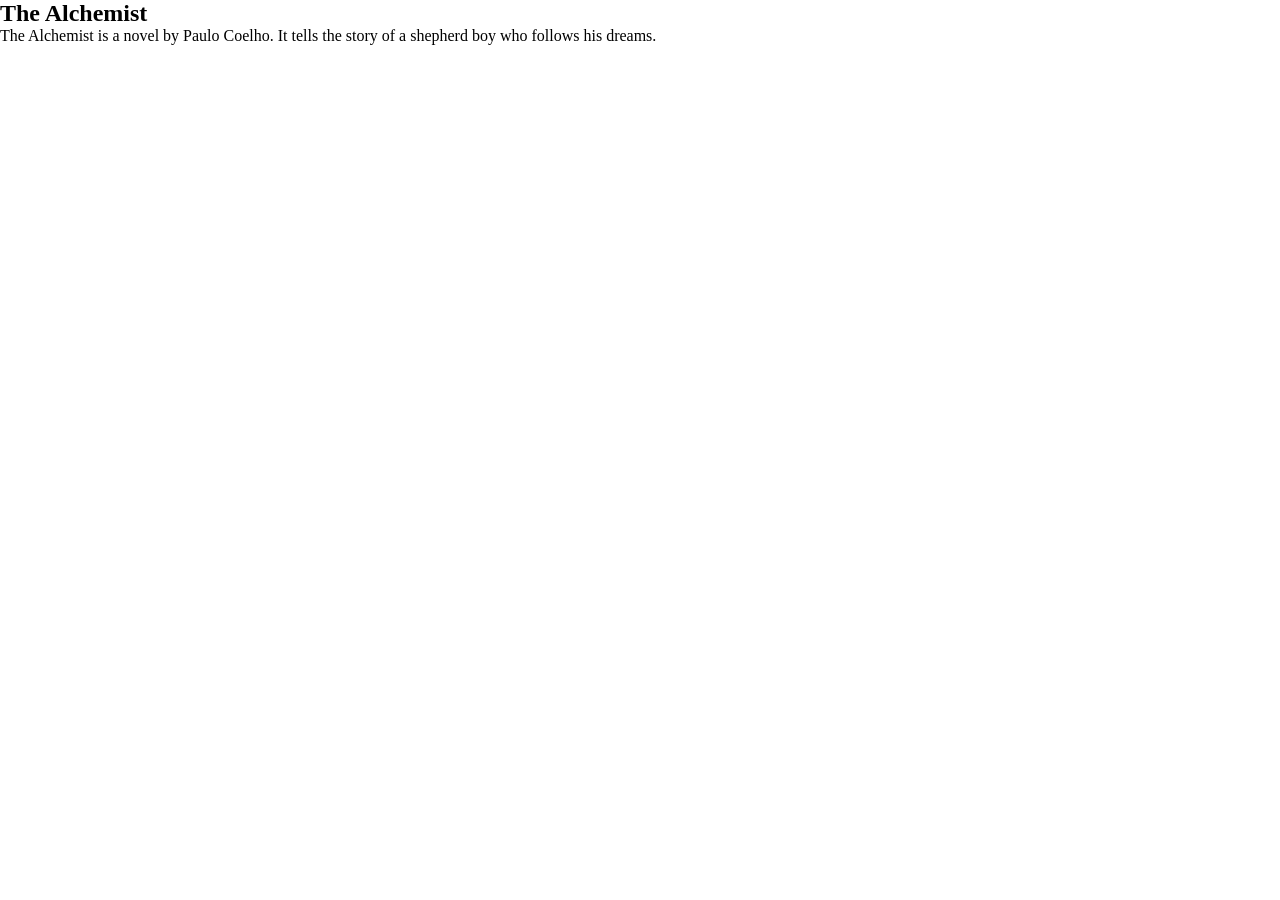
<file: alchemist.html>
<!DOCTYPE html>
<html>
<head>
<link rel="stylesheet" href="style.css">
</head>
<body class="right"> 

<h2>The Alchemist</h2>
<p>
The Alchemist is a novel by Paulo Coelho.
It tells the story of a shepherd boy who follows his dreams.
</p>

</body>
</html>
</file>
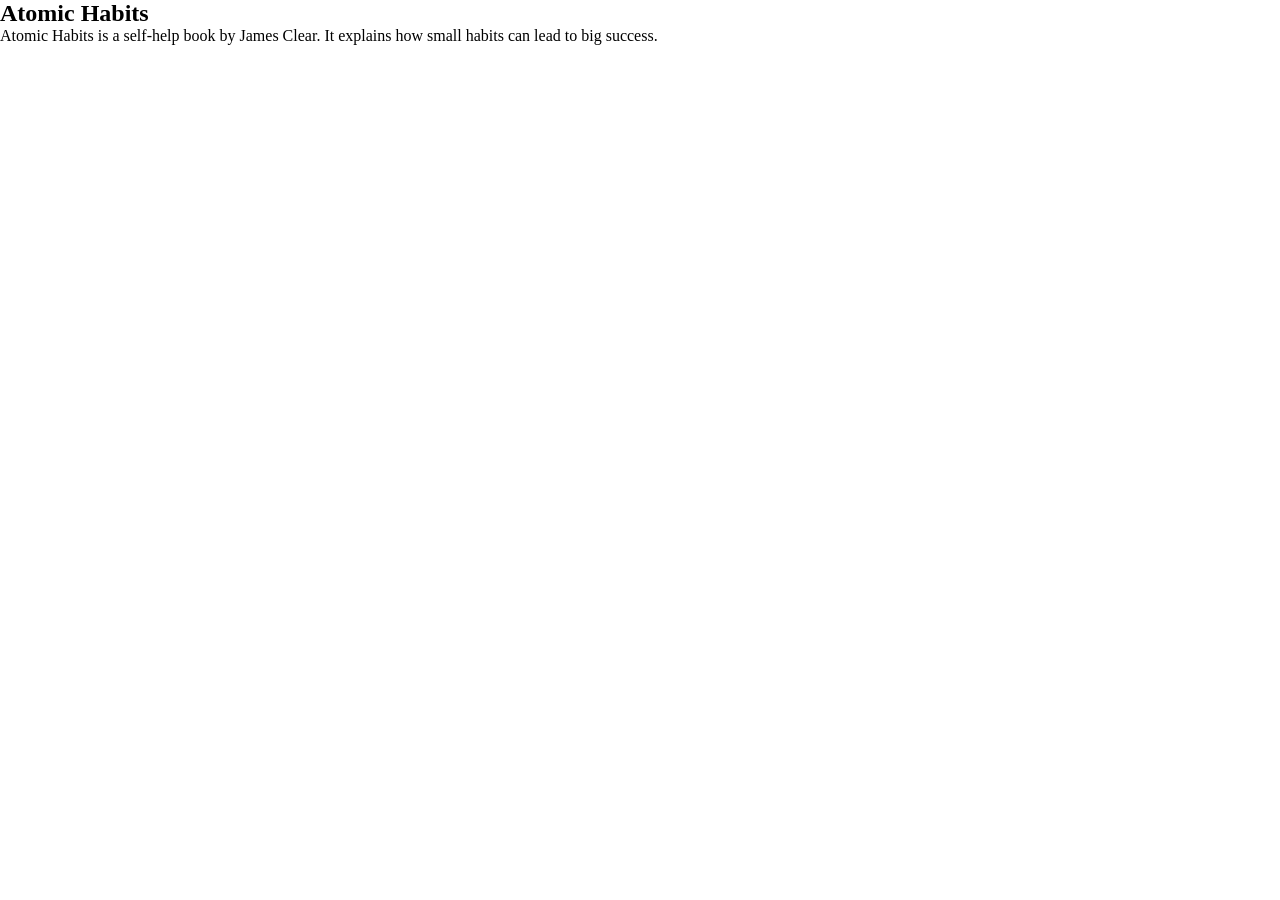
<file: atomic_habits.html>
<!DOCTYPE html>
<html>
<head>
<link rel="stylesheet" href="style.css">
</head>
<body class="right">

<h2>Atomic Habits</h2>
<p>
Atomic Habits is a self-help book by James Clear.
It explains how small habits can lead to big success.
</p>

</body>
</html>
</file>
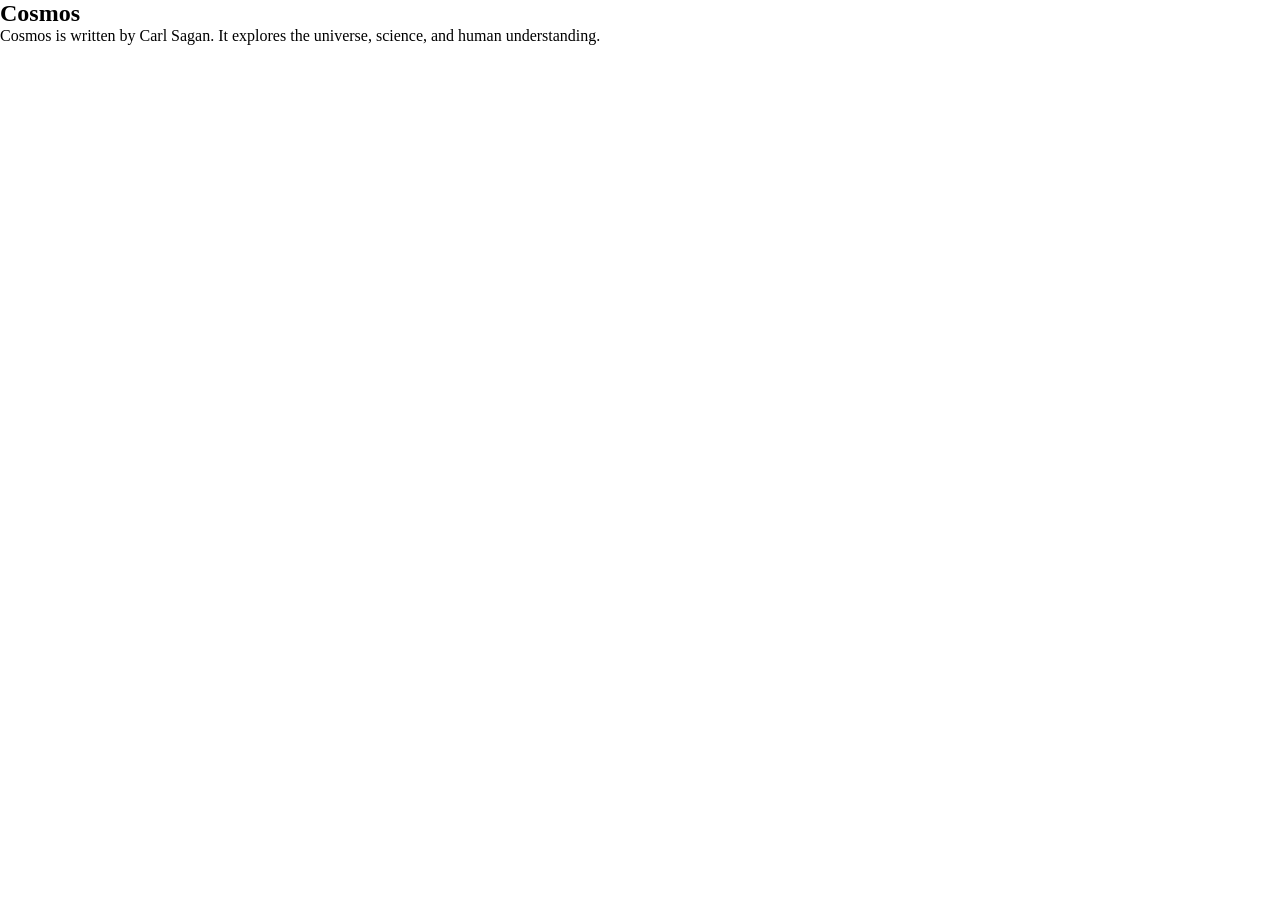
<file: cosmos.html>
<!DOCTYPE html>
<html>
<head>
<link rel="stylesheet" href="style.css">
</head>
<body class="right">

<h2>Cosmos</h2>
<p>
Cosmos is written by Carl Sagan.
It explores the universe, science, and human understanding.
</p>

</body>
</html>
</file>
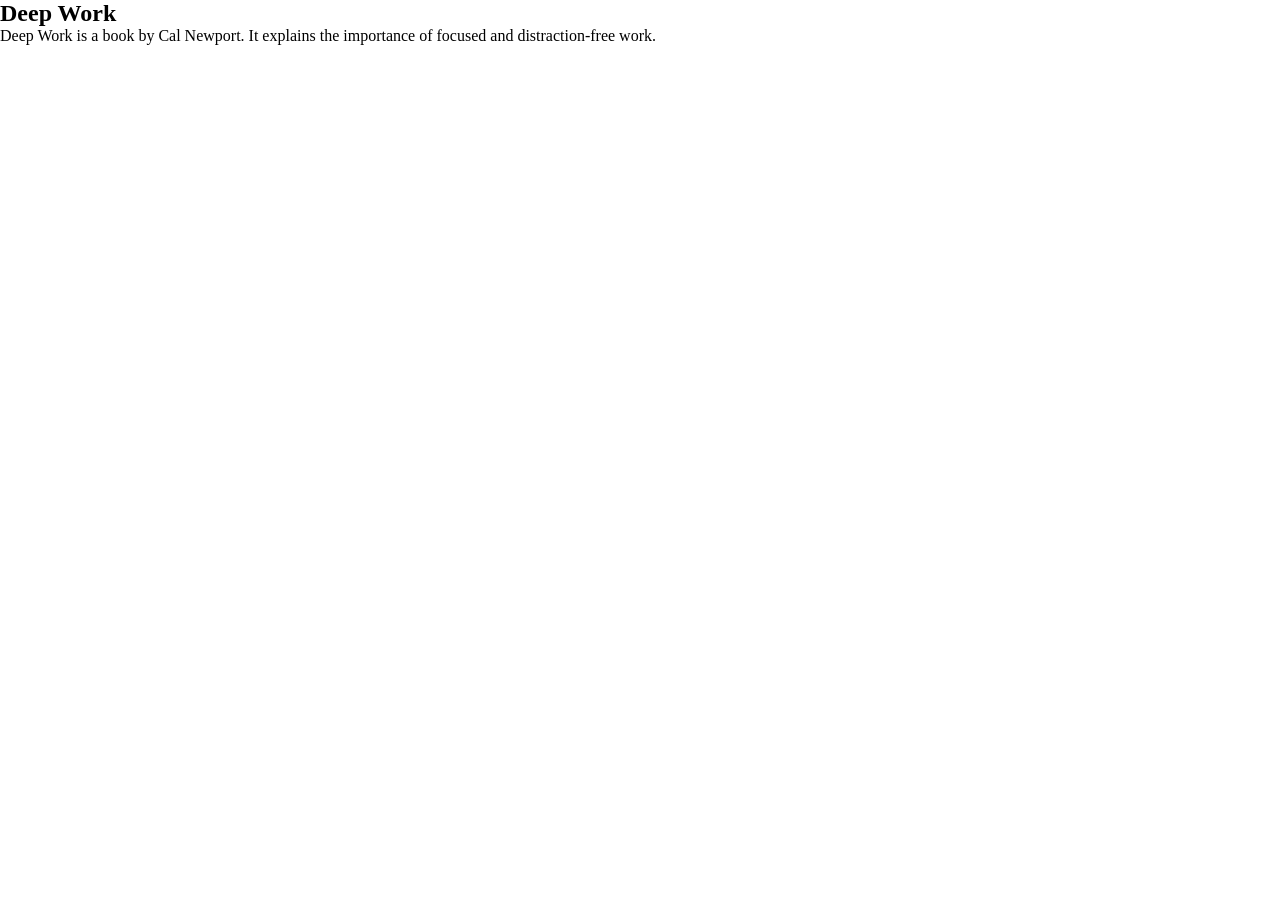
<file: deep_work.html>
<!DOCTYPE html>
<html>
<head>
<link rel="stylesheet" href="style.css">
</head>
<body class="right">

<h2>Deep Work</h2>
<p>
Deep Work is a book by Cal Newport.
It explains the importance of focused and distraction-free work.
</p>

</body>
</html>
</file>
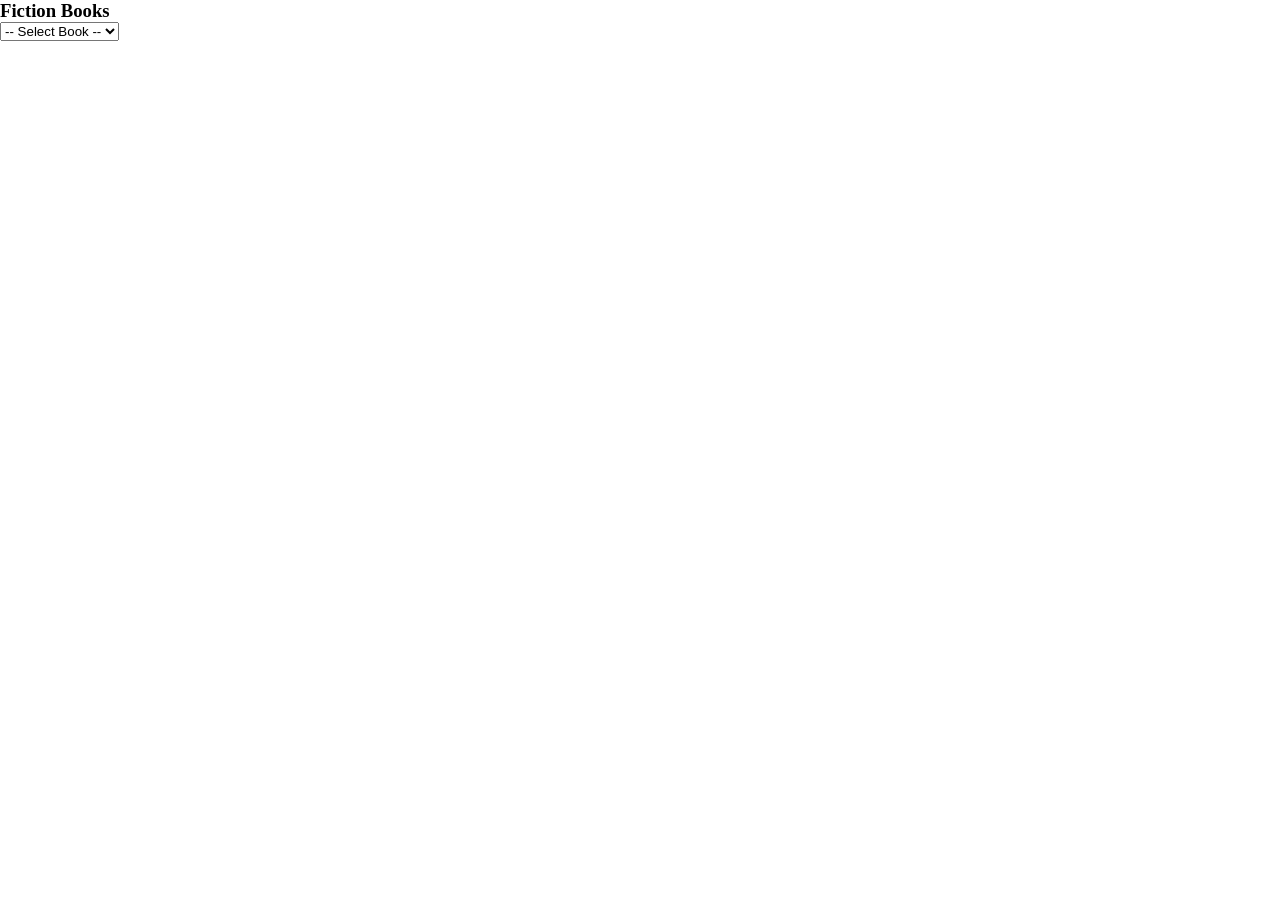
<file: fiction_books.html>
<!DOCTYPE html>
<html>
<head>
   <link rel="stylesheet" href="style.css">
</head>
<body class="left">

<h3>Fiction Books</h3>

<select onchange="parent.detailsFrame.location=this.value">
    <option value="">-- Select Book --</option>
    <option value="harry_potter.html">Harry Potter</option>
    <option value="alchemist.html">The Alchemist</option>
    <option value="hobbit.html">The Hobbit</option>
</select>

</body>
</html>
</file>
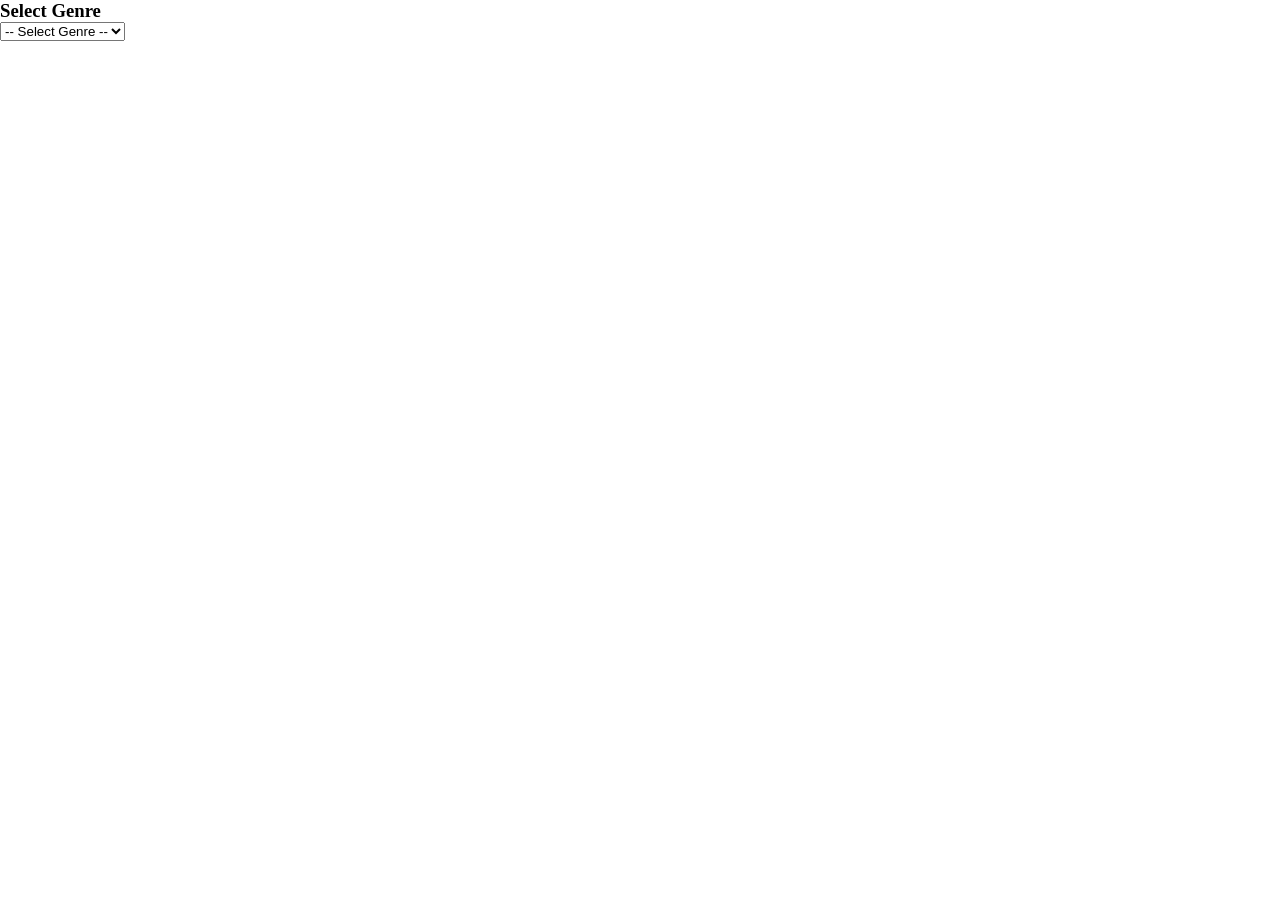
<file: genre_menu.html>
<!DOCTYPE html>
<html>
<head>
   <link rel="stylesheet" href="style.css">
</head>
<body class="genre">

<h3>Select Genre</h3>

<select onchange="parent.itemsFrame.location=this.value">
    <option value="">-- Select Genre --</option>
    <option value="fiction_books.html">Fiction</option>
    <option value="nonfiction_books.html">Non-Fiction</option>
    <option value="science_books.html">Science</option>
</select>

</body>
</html>
</file>
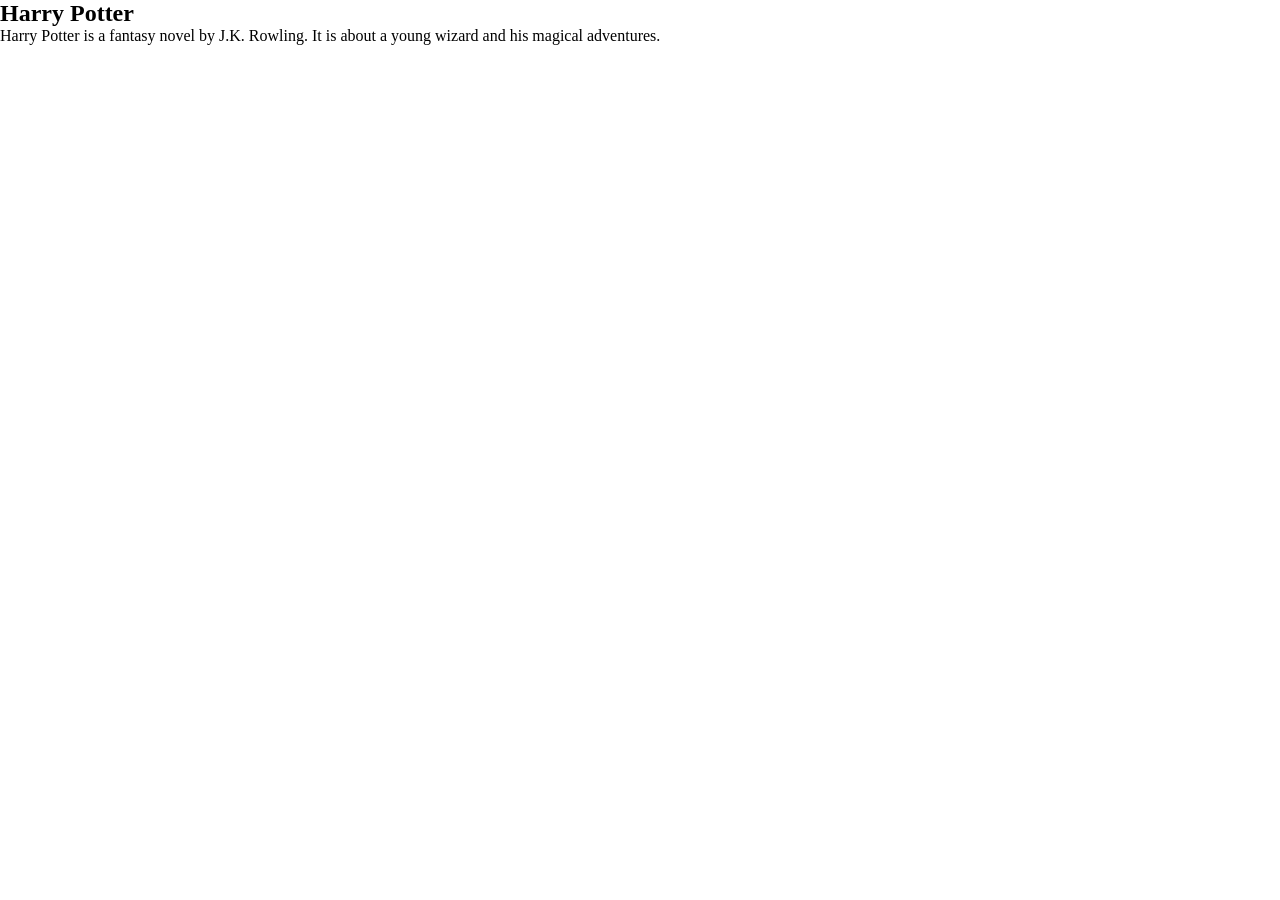
<file: harry_potter.html>
<!DOCTYPE html>
<html>
<head>
<link rel="stylesheet" href="style.css">
</head>
<body class="right">

<h2>Harry Potter</h2>
<p>
Harry Potter is a fantasy novel by J.K. Rowling.
It is about a young wizard and his magical adventures.
</p>

</body>
</html>
</file>
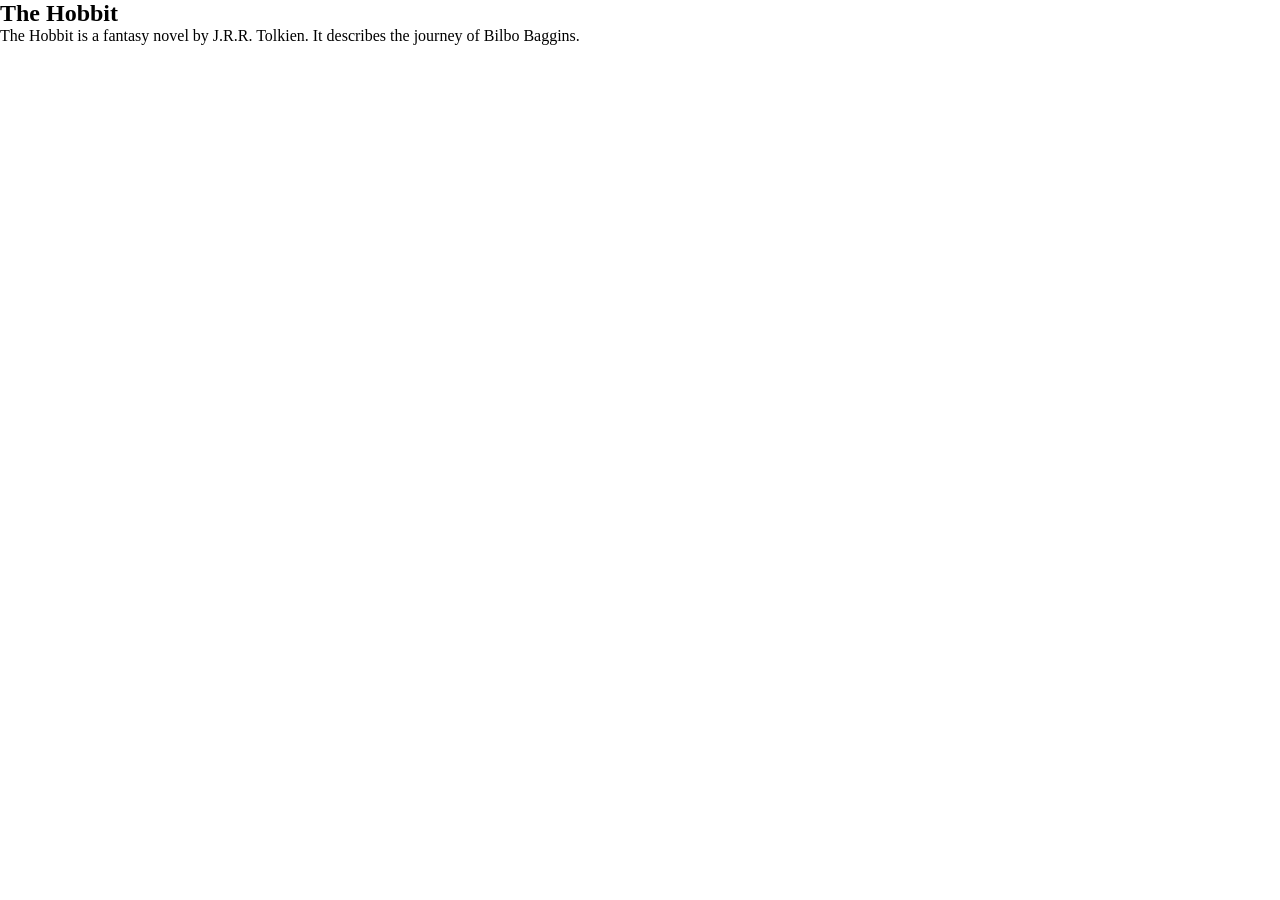
<file: hobbit.html>
<!DOCTYPE html>
<html>
<head>
<link rel="stylesheet" href="style.css">
</head>
<body class="right">

<h2>The Hobbit</h2>
<p>
The Hobbit is a fantasy novel by J.R.R. Tolkien.
It describes the journey of Bilbo Baggins.
</p>

</body>
</html>
</file>
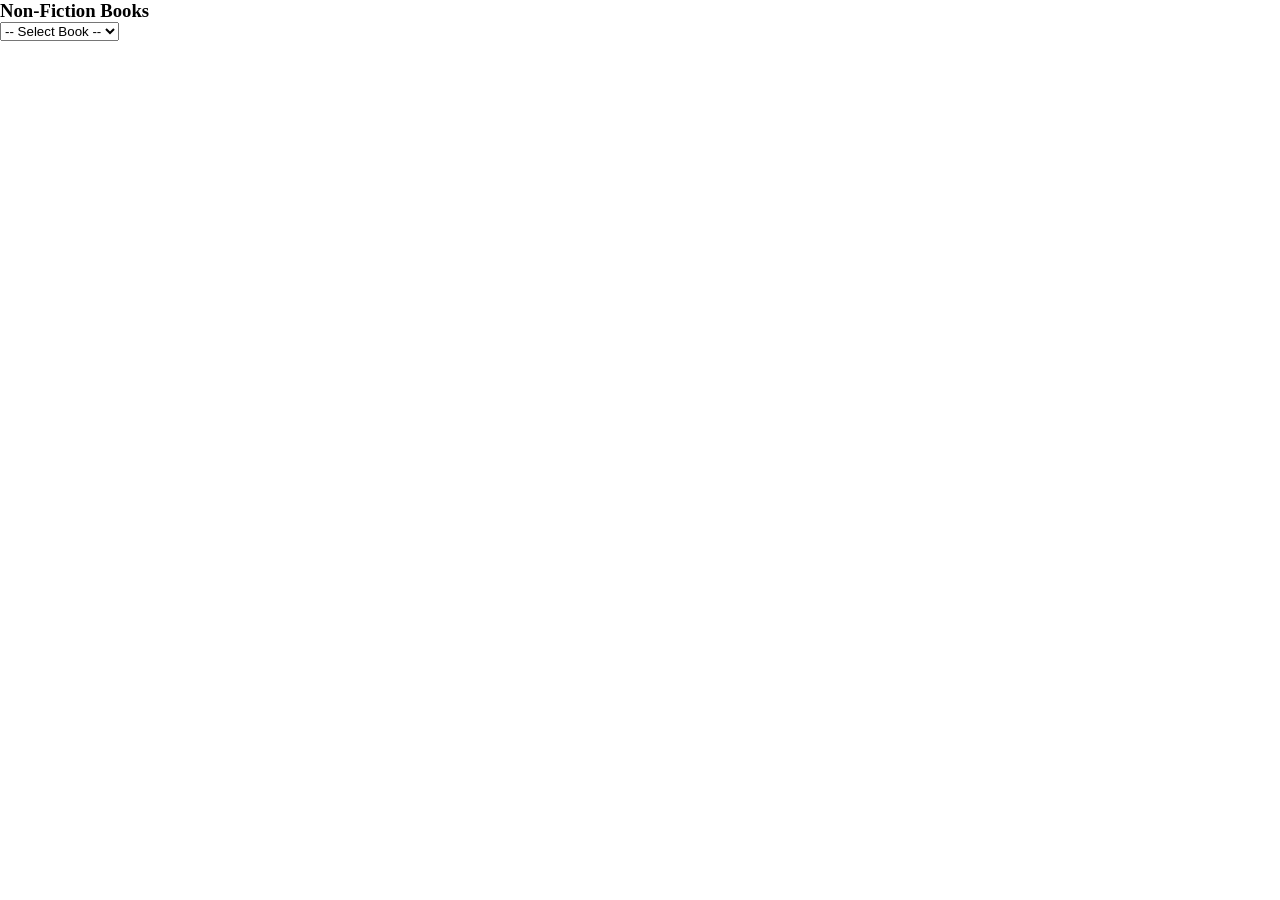
<file: nonfiction_books.html>
<!DOCTYPE html>
<html>
<head>
   <link rel="stylesheet" href="style.css">
</head>
<body class="left">

<h3>Non-Fiction Books</h3>

<select onchange="parent.detailsFrame.location=this.value">
    <option value="">-- Select Book --</option>
    <option value="atomic_habits.html">Atomic Habits</option>
    <option value="deep_work.html">Deep Work</option>
</select>

</body>
</html>
</file>
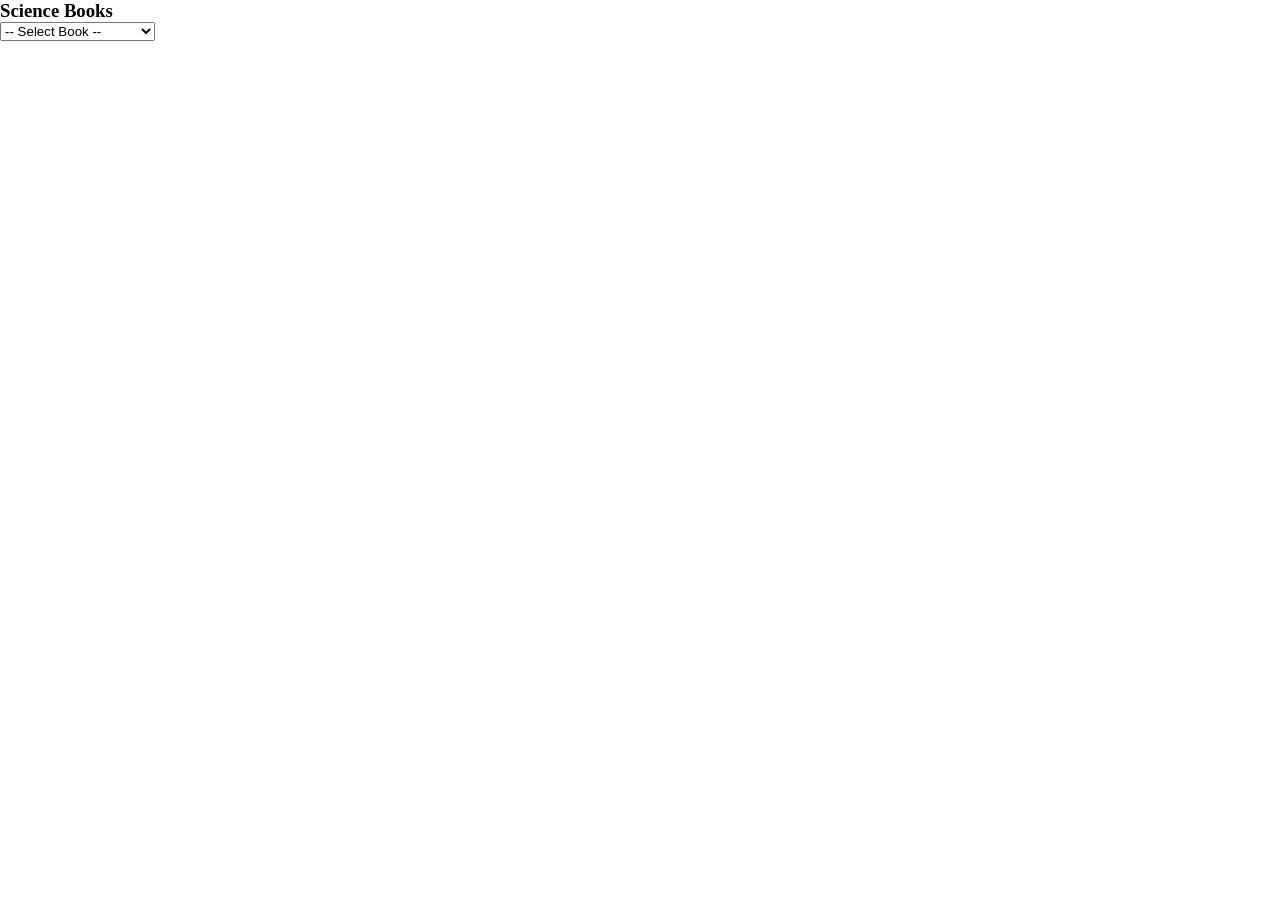
<file: science_books.html>
<!DOCTYPE html>
<html>
<head>
  <link rel="stylesheet" href="style.css">
</head>
<body class="left">

<h3>Science Books</h3>

<select onchange="parent.detailsFrame.location=this.value">
    <option value="">-- Select Book --</option>
    <option value="brief_history.html">A Brief History of Time</option>
    <option value="cosmos.html">Cosmos</option>
</select>

</body>
</html>
</file>
<file: style.css>
* {
    margin: 0;
    padding: 0;
    box-sizing: border-box;
}

html, body {
    height: 100%;
}

/* MAIN CONTAINER */
.container {
    height: 100vh;
    display: flex;
    flex-direction: column;
}

/* ROW HEIGHTS */
.top {
    height: 20%;
    display: flex;
}

.menu {
    height: 20%;
}

.bottom {
    height: 60%;
    display: flex;
}

/* COLUMN WIDTHS */
.logo {
    width: 20%;
}

.title {
    width: 80%;
}

.items {
    width: 30%;
}

.details {
    width: 70%;
}

/* IFRAME SETTINGS */
iframe {
    width: 100%;
    height: 100%;
    border: none;
}
</file>
